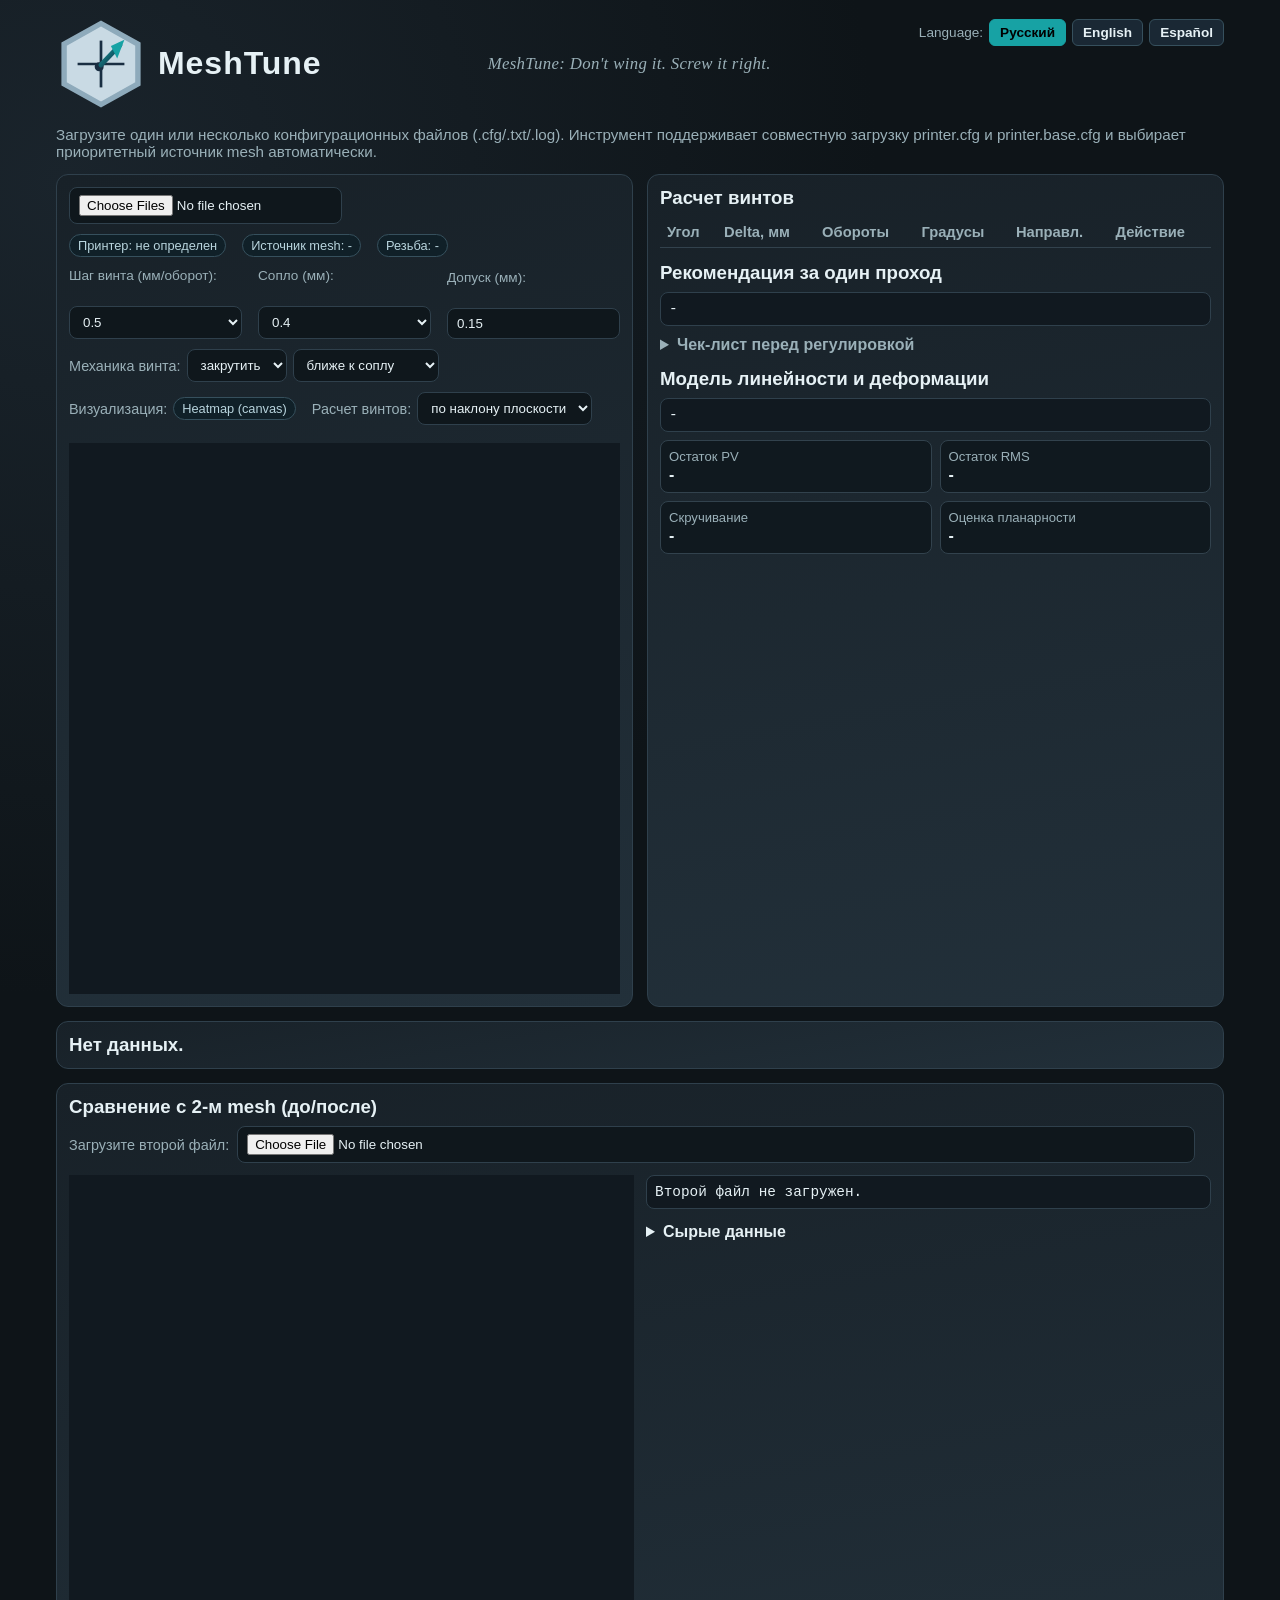
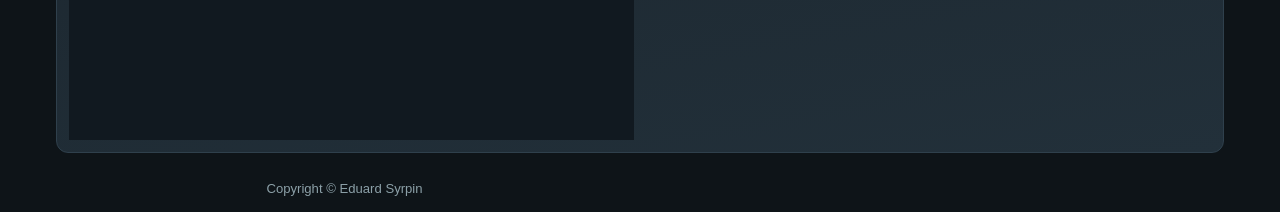
<file: frontend/mesh-tool.html>
<!DOCTYPE html>
<html lang="ru">
<head>
  <meta charset="UTF-8" />
  <meta name="viewport" content="width=device-width, initial-scale=1.0" />
  <title>MeshTune</title>
  <link rel="icon" href="favicon.svg" type="image/svg+xml">
  <style>
    :root {
      --bg: #0e1418;
      --panel: #182128;
      --panel-2: #22303a;
      --text: #e6f1f5;
      --muted: #9ab0b8;
      --accent: #17a2a4;
      --warn: #ef9f52;
      --ok: #49b56f;
      --bad: #d35a5a;
      --line: #2f404c;
    }
    * { box-sizing: border-box; }
    body {
      margin: 0;
      color: var(--text);
      background: radial-gradient(circle at 5% 10%, #1a242c 0%, var(--bg) 40%), linear-gradient(150deg, #0e1418, #101c23 45%, #0f1b22);
      font-family: "Segoe UI", Tahoma, sans-serif;
    }
    .wrap {
      max-width: 1200px;
      margin: 0 auto;
      padding: 16px;
    }
    .header-row {
      display: grid;
      grid-template-columns: auto 1fr auto;
      grid-template-rows: repeat(3, 1fr);
      min-height: 96px;
      margin-bottom: 14px;
    }
    .logo-col {
      grid-column: 1;
      grid-row: 1 / 4;
      display: flex;
      align-items: center;
      gap: 12px;
      padding-right: 18px;
    }
    h1 {
      margin: 0;
      font-size: 2rem;
      letter-spacing: 0.03em;
      line-height: 1.1;
      white-space: nowrap;
    }
    .logo-svg {
      width: 90px;
      height: 90px;
      flex-shrink: 0;
    }
    .tagline {
      grid-column: 2;
      grid-row: 2;
      align-self: center;
      text-align: center;
      font-style: italic;
      font-size: 1.05rem;
      color: var(--muted);
      letter-spacing: 0.02em;
      margin: 0;
      font-family: Georgia, 'Times New Roman', serif;
    }
    .hint {
      color: var(--muted);
      margin-bottom: 14px;
      font-size: 0.95rem;
    }
    .badge {
      display: inline-block;
      padding: 3px 8px;
      border: 1px solid #36505d;
      border-radius: 999px;
      background: #102028;
      color: #b8d4dd;
      font-size: 0.8rem;
      margin-right: 6px;
    }
    .grid {
      display: grid;
      grid-template-columns: 1fr 1fr;
      gap: 14px;
      align-items: stretch;
    }
    .card {
      background: linear-gradient(170deg, var(--panel), var(--panel-2));
      border: 1px solid var(--line);
      border-radius: 12px;
      padding: 12px;
    }
    .row {
      display: flex;
      gap: 10px;
      align-items: center;
      flex-wrap: wrap;
      margin-bottom: 10px;
    }
    .row label {
      color: var(--muted);
      font-size: 0.9rem;
    }
    .file-row {
      display: grid;
      grid-template-columns: auto minmax(0, 1fr) auto auto;
      align-items: center;
      column-gap: 8px;
      row-gap: 0;
    }
    .file-row label {
      white-space: nowrap;
    }
    .file-row #cfgFile {
      width: 100%;
      min-width: 0;
    }
    .file-row #cfgFile2 {
      width: 100%;
      min-width: 0;
    }
    .file-row #copyBtn,
    .file-row #csvBtn {
      white-space: nowrap;
      padding: 7px 10px;
      font-size: 0.86rem;
    }
    .control {
      display: inline-flex;
      align-items: center;
      gap: 6px;
      white-space: nowrap;
    }
    .metrics-row {
      display: grid;
      grid-template-columns: repeat(3, 1fr);
      gap: 10px 16px;
      align-items: end;
      margin-bottom: 10px;
    }
    .metrics-row .control {
      display: flex;
      flex-direction: column;
      align-items: flex-start;
      gap: 4px;
      min-width: 0;
    }
    .metrics-row .control > span {
      display: block;
      color: var(--muted);
      font-size: 0.85rem;
      white-space: normal;
      word-break: break-word;
      line-height: 1.3;
      min-height: 2.6em;
    }
    .metrics-row .control select,
    .metrics-row .control input[type="number"] {
      width: 100%;
      min-width: 0;
    }
    input[type="file"], select, input[type="number"] {
      background: #0f171c;
      color: var(--text);
      border: 1px solid var(--line);
      border-radius: 8px;
      padding: 7px 9px;
    }
    button {
      background: linear-gradient(120deg, #0f7f8d, var(--accent));
      color: white;
      border: none;
      border-radius: 8px;
      padding: 8px 12px;
      cursor: pointer;
      font-weight: 600;
    }
    button:hover { filter: brightness(1.07); }
    button.secondary {
      background: #2a3944;
    }
    canvas {
      width: 100%;
      height: auto;
      aspect-ratio: 1;
      max-width: 100%;
      background: #111920;
      border: none;
      border-radius: 0;
      display: block;
      flex: 0 0 auto;
    }
    .viz-card {
      display: flex;
      flex-direction: column;
      min-height: 0;
      overflow: hidden;
    }
    .viz-block {
      width: 100%;
      margin-top: 8px;
      min-height: 0;
    }
    table {
      width: 100%;
      border-collapse: collapse;
      font-size: 0.92rem;
    }
    th, td {
      border-bottom: 1px solid #32424d;
      text-align: left;
      padding: 7px;
    }
    th { color: var(--muted); font-weight: 600; }
    .ok { color: var(--ok); }
    .warn { color: var(--warn); }
    .bad { color: var(--bad); }
    .mono {
      font-family: Consolas, Monaco, monospace;
      font-size: 0.9rem;
      background: #111920;
      border: 1px solid #2f404c;
      border-radius: 8px;
      padding: 8px;
      white-space: pre-wrap;
      overflow-wrap: anywhere;
    }
    .split {
      display: grid;
      grid-template-columns: 1fr 1fr;
      gap: 10px;
    }
    .compare-grid {
      display: grid;
      grid-template-columns: 1fr 1fr;
      gap: 12px;
      align-items: start;
    }
    .kpi-grid {
      display: grid;
      grid-template-columns: repeat(2, minmax(0, 1fr));
      gap: 8px;
      margin-top: 8px;
    }
    .kpi {
      border: 1px solid #32424d;
      border-radius: 8px;
      background: #10191f;
      padding: 8px;
    }
    .kpi .name {
      color: var(--muted);
      font-size: 0.82rem;
    }
    .kpi .val {
      font-size: 1rem;
      margin-top: 2px;
      font-weight: 600;
    }
    .canvas-title {
      color: var(--muted);
      margin: 8px 0 6px;
      font-size: 0.88rem;
    }
    .hidden { display: none !important; }
    .copyright {
      margin-top: 14px;
      text-align: center;
      color: var(--muted);
      font-size: 0.82rem;
      opacity: 0.9;
    }
    .lang-switcher {
      grid-column: 3;
      grid-row: 1;
      align-self: center;
      display: flex;
      gap: 6px;
      align-items: center;
      white-space: nowrap;
    }
    .lang-btn {
      padding: 5px 10px;
      font-size: 0.85rem;
      background: #1a2834;
      border: 1px solid #36505d;
      border-radius: 6px;
      color: var(--text);
      cursor: pointer;
      transition: all 0.2s;
    }
    .lang-btn:hover {
      background: #22303a;
    }
    .lang-btn.active {
      background: var(--accent);
      border-color: var(--accent);
      color: #000;
    }
    @media (max-width: 900px) {
      .grid { grid-template-columns: 1fr; }
      .split { grid-template-columns: 1fr; }
      .compare-grid { grid-template-columns: 1fr; }
      .kpi-grid { grid-template-columns: 1fr; }
      .metrics-row { flex-wrap: wrap; }
      .metrics-row .control { flex: 1 1 100%; }
    }
  </style>
</head>
<body>
  <div class="wrap">
    <div class="header-row">
      <div class="logo-col">
      <svg xmlns="http://www.w3.org/2000/svg" viewBox="0 0 100 100" class="logo-svg" aria-hidden="true">
        <defs>
          <linearGradient id="lg" x1="100%" y1="100%" x2="0%" y2="0%">
            <stop offset="0%" stop-color="#0d2137"/>
            <stop offset="100%" stop-color="#17a2a4"/>
          </linearGradient>
        </defs>
        <polygon points="50,5 91,28 91,72 50,95 9,72 9,28" fill="#c9dae4" stroke="#8eaabb" stroke-width="6"/>
        <g stroke="#192e42" stroke-width="3" fill="none">
          <line x1="24" y1="50" x2="76" y2="50"/>
          <line x1="50" y1="24" x2="50" y2="76"/>
        </g>
        <circle cx="48" cy="53" r="5" fill="#192e42"/>
        <line x1="50" y1="51" x2="71" y2="29" stroke="url(#lg)" stroke-width="5.5" stroke-linecap="round"/>
        <polygon points="76,23 61,30 68,44" fill="#17a2a4"/>
      </svg>
      <h1>MeshTune</h1>
      </div>
      <p class="tagline">MeshTune: Don't wing it. Screw it right.</p>
      <div class="lang-switcher">
        <span style="color: var(--muted); font-size: 0.85rem;">Language:</span>
        <button class="lang-btn active" data-lang="ru">Русский</button>
        <button class="lang-btn" data-lang="en">English</button>
        <button class="lang-btn" data-lang="es">Español</button>
      </div>
    </div>
    <div class="hint"><span data-i18n="hint_text">Загрузите один или несколько конфигурационных файлов (.cfg/.txt/.log). Инструмент поддерживает совместную загрузку printer.cfg и printer.base.cfg и выбирает приоритетный источник mesh автоматически.</span></div>

    <div class="grid">
      <section class="card viz-card">
        <div class="row file-row">
          <input id="cfgFile" type="file" accept=".cfg,.txt,.log" multiple />
        </div>

        <div class="row">
          <span id="printerNameBadge" class="badge"><span data-i18n="printer_badge">Принтер:</span> <span data-i18n="undefined_printer">не определен</span></span>
          <span id="sourceBadge" class="badge"><span data-i18n="source_badge">Источник mesh:</span> -</span>
          <span id="threadBadge" class="badge"><span data-i18n="thread_badge">Резьба:</span> -</span>
        </div>

        <div class="row" id="meshSelectRow" style="display:none;">
          <label data-i18n="mesh_select_label">Выберите mesh:</label>
          <select id="meshSelect"></select>
        </div>

        <div class="metrics-row">
          <label class="control">
            <span data-i18n="pitch_label">Шаг винта (мм/оборот):</span>
            <select id="pitch">
              <option value="0.5" selected>0.5</option>
              <option value="0.7">0.7</option>
              <option value="0.8">0.8</option>
              <option value="1.0">1.0</option>
            </select>
          </label>
          <label class="control">
            <span data-i18n="nozzle_label">Сопло (мм):</span>
            <select id="nozzleDia">
              <option value="">—</option>
              <option value="0.2">0.2</option>
              <option value="0.4" selected>0.4</option>
              <option value="0.6">0.6</option>
              <option value="0.8">0.8</option>
            </select>
          </label>
          <label class="control">
            <span data-i18n="tolerance_label">Допуск (мм):</span>
            <input id="tolerance" type="number" value="0.15" min="0" step="0.01" />
          </label>
        </div>

        <div class="row">
          <span class="control">
            <label data-i18n="mechanics_label">Механика винта:</label>
            <select id="mechDirectionPrimary">
              <option value="right" selected data-i18n="direction_cw">закрутить</option>
              <option value="left" data-i18n="direction_ccw">открутить</option>
            </select>
            <select id="mechTargetRight">
              <option value="closer" selected data-i18n="target_closer">ближе к соплу</option>
              <option value="farther" data-i18n="target_farther">дальше от сопла</option>
            </select>
          </span>
        </div>

        <div class="row">
          <span class="control">
            <label data-i18n="viz_label">Визуализация:</label>
            <span class="badge" data-i18n="viz_heatmap">Heatmap (canvas)</span>
          </span>
          <span class="control">
            <label data-i18n="calc_label">Расчет винтов:</label>
            <select id="screwMode">
              <option value="plane" selected data-i18n="calc_plane">по наклону плоскости</option>
              <option value="raw" data-i18n="calc_raw">по сырым углам</option>
            </select>
          </span>
        </div>

        <div class="viz-block">
          <canvas id="combinedCanvas" width="560" height="560"></canvas>
        </div>
      </section>

      <section class="card">
        <h3 style="margin:0 0 8px;" data-i18n="screw_calc">Расчет винтов</h3>
        <table id="screwTable">
          <thead>
            <tr>
              <th data-i18n="corner_col">Угол</th>
              <th data-i18n="delta_col">Delta, мм</th>
              <th data-i18n="turns_col">Обороты</th>
              <th data-i18n="degrees_col">Градусы</th>
              <th data-i18n="direction_col">Направл.</th>
              <th data-i18n="action_col">Действие</th>
            </tr>
          </thead>
          <tbody></tbody>
        </table>
        <div id="balanceHint" class="hint" style="margin-top: 8px;"></div>

        <h3 style="margin:14px 0 8px;" data-i18n="one_pass_rec">Рекомендация за один проход</h3>
        <div id="stepProgramOut" class="mono">-</div>
        <div id="screwWarnOut" class="mono" style="margin-top:6px;display:none;border-color:var(--warn);color:var(--warn);"></div>
        <details style="margin-top:10px;">
          <summary style="cursor:pointer;font-weight:600;color:var(--muted);user-select:none;" data-i18n="checklist_title">Чек-лист перед регулировкой</summary>
          <div class="mono" style="margin-top:6px;font-size:0.85rem;" data-i18n="checklist_text">До начала:
□ Прогреть стол 10+ мин до рабочей температуры
□ Проверить чистоту и плоскостность покрытия стола
□ Убедиться в отсутствии люфтов в каретках и винтах
□ Зафиксировать раму в рабочем положении

После регулировки:
□ Не затягивать винты до упора — оставить 10–20% хода
□ Переснять mesh только после стабилизации температуры
□ Сравнить с предыдущим mesh в 2-pass режиме

Когда остановиться:
→ Residual RMS &lt; 0.08 мм и все |residual| &lt; tolerance
→ Включить программную mesh-компенсацию (BED_MESH_CALIBRATE)</div>
        </details>

        <h3 style="margin:14px 0 8px;" data-i18n="linearity_model">Модель линейности и деформации</h3>
        <div id="modelOut" class="mono">-</div>
        <div class="kpi-grid">
          <div class="kpi"><div class="name" data-i18n="pv_residual">Остаток PV</div><div id="kpiPv" class="val">-</div></div>
          <div class="kpi"><div class="name" data-i18n="rms_residual">Остаток RMS</div><div id="kpiRms" class="val">-</div></div>
          <div class="kpi"><div class="name" data-i18n="twist_label">Скручивание</div><div id="kpiTwist" class="val">-</div></div>
          <div class="kpi"><div class="name" data-i18n="planarity_score">Оценка планарности</div><div id="kpiPlanarity" class="val">-</div></div>
        </div>
      </section>

      <section class="card" style="grid-column: 1 / -1;">
        <h3 id="meshStats" style="margin:0;" data-i18n="no_data">Нет данных.</h3>
      </section>

      <section class="card" style="grid-column: 1 / -1;">
        <h3 style="margin:0 0 8px;" data-i18n="compare_title">Сравнение с 2-м mesh (до/после)</h3>
        <div class="row file-row" style="margin-bottom: 12px;">
          <label data-i18n="compare_file">Загрузите второй файл:</label>
          <input id="cfgFile2" type="file" accept=".cfg,.txt,.log" />
        </div>
        <div class="compare-grid">
          <div>
            <canvas id="compareCanvas" width="560" height="560"></canvas>
          </div>
          <div>
            <div id="compareOut" class="mono" data-i18n="compare_no_file">Второй файл не загружен.</div>
            <details style="margin-top:14px;">
              <summary style="cursor:pointer;font-weight:600;font-size:1rem;color:var(--text);user-select:none;" data-i18n="raw_data">Сырые данные</summary>
              <div id="rawOut" class="mono" style="margin-top:8px;">-</div>
            </details>
          </div>
        </div>
      </section>

      <div class="copyright">Copyright © Eduard Syrpin</div>
    </div>
  </div>

  <script>
    // ========== TRANSLATION SYSTEM ==========
    const translations = {
      ru: {
        hint_text: "Загрузите один или несколько конфигурационных файлов (.cfg/.txt/.log). Инструмент поддерживает совместную загрузку printer.cfg и printer.base.cfg и выбирает приоритетный источник mesh автоматически.",
        file_config: "Файлы конфигурации:",
        copy_report: "Копировать отчет",
        csv_btn: "CSV",
        printer_badge: "Принтер:",
        undefined_printer: "не определен",
        source_badge: "Источник mesh:",
        thread_badge: "Резьба:",
        mesh_select_label: "Выберите mesh:",
        pitch_label: "Шаг винта (мм/оборот):",
        nozzle_label: "Сопло (мм):",
        tolerance_label: "Допуск (мм):",
        mechanics_label: "Механика винта:",
        direction_cw: "закрутить",
        direction_ccw: "открутить",
        target_closer: "ближе к соплу",
        target_farther: "дальше от сопла",
        viz_label: "Визуализация:",
        viz_heatmap: "Heatmap (canvas)",
        calc_label: "Расчет винтов:",
        calc_plane: "по наклону плоскости",
        calc_raw: "по сырым углам",
        screw_calc: "Расчет винтов",
        corner_col: "Угол",
        delta_col: "Delta, мм",
        turns_col: "Обороты",
        degrees_col: "Градусы",
        direction_col: "Направл.",
        action_col: "Действие",
        one_pass_rec: "Рекомендация за один проход",
        checklist_title: "Чек-лист перед регулировкой",
        checklist_text: `До начала:
□ Прогреть стол 10+ мин до рабочей температуры
□ Проверить чистоту и плоскостность покрытия стола
□ Убедиться в отсутствии люфтов в каретках и винтах
□ Зафиксировать раму в рабочем положении

После регулировки:
□ Не затягивать винты до упора — оставить 10–20% хода
□ Переснять mesh только после стабилизации температуры
□ Сравнить с предыдущим mesh в 2-pass режиме

Когда остановиться:
→ Residual RMS < 0.08 мм и все |residual| < tolerance
→ Включить программную mesh-компенсацию (BED_MESH_CALIBRATE)`,
        linearity_model: "Модель линейности и деформации",
        pv_residual: "Остаток PV",
        rms_residual: "Остаток RMS",
        twist_label: "Скручивание",
        planarity_score: "Оценка планарности",
        no_data: "Нет данных.",
        compare_title: "Сравнение с 2-м mesh (до/после)",
        compare_file: "Загрузите второй файл:",
        compare_no_file: "Второй файл не загружен.",
        raw_data: "Сырые данные",
        alert_no_mesh: "Не найден [bed_mesh ...] ни в одном выбранном файле.",
        alert_copy: "Отчет скопирован.",
        alert_first_load: "Сначала загрузите mesh.",
        alert_compare_size: "Сравнение невозможно: размер сеток отличается.",
        alert_no_mesh_b: "Во втором файле mesh не найден.",
        model_plane: "Best-fit plane: z = a*x + b*y + c",
        model_no_fit: "Не удалось построить модель плоскости.",
        model_slope_x: "Наклон по X на ширину стола:",
        model_slope_y: "Наклон по Y на глубину стола:",
        model_class: "Класс:",
        model_tilt: "tilt",
        reference: "Система отсчета: смотреть сверху на стол со стороны передней панели.",
        balance_hint: "Рекомендуемая последовательность:",
        max_correction: "Максимальная коррекция",
        rule: "Правило: delta>0 => угол выше и его нужно опустить.",
        in_tolerance: "в допуске",
        all_ok: "Все углы в допуске. Итерации не требуются.",
        format_hint: "Формат: угол -> действие, обороты (градусы)",
        one_pass: "Один проход:",
        after_adjust: "После регулировки: прогреть стол/сопло и переснять mesh.",
        big_correction: "⚠ Большая коррекция:",
        check_free: "Проверьте свободный ход винтов перед началом. Рекомендуется делать шаги по 30–60° за раз.",
        corners: "Углы стола:",
        compare_header: "Сравнение",
        raw_mesh: "Сырой Mesh",
        fitted_plane: "Рассчетная плоскость",
        mesh_grid: "Сетка",
        mesh_size: "Сетка",
        mesh_min: "min",
        mesh_max: "max",
        mesh_range: "range",
        mesh_avg: "avg",
        mesh_residual_pv: "residual PV",
        mesh_residual_rms: "residual RMS",
        compare_vs: "vs",
        table_range: "Range:",
        table_average: "Average:",
        table_pv: "Residual PV:",
        table_rms: "Residual RMS:",
        table_twist: "Twist:",
        dir_left: "влево",
        dir_right: "вправо",
        action_tighten: "ЗАКРУТИТЬ",
        action_loosen: "ОТКРУТИТЬ",
        unit_mm: "мм",
        unit_turns: "об",
        turn_cw: "CW",
        turn_ccw: "CCW",
        ref_frame: "Система отсчета: смотреть сверху на стол со стороны передней панели.",
      },
      en: {
        hint_text: "Load one or more configuration files (.cfg/.txt/.log). The tool supports joint loading of printer.cfg and printer.base.cfg and automatically selects the priority mesh source.",
        file_config: "Config Files:",
        copy_report: "Copy Report",
        csv_btn: "CSV",
        printer_badge: "Printer:",
        undefined_printer: "not defined",
        source_badge: "Mesh Source:",
        thread_badge: "Thread:",
        mesh_select_label: "Select mesh:",
        pitch_label: "Screw Pitch (mm/turn):",
        nozzle_label: "Nozzle (mm):",
        tolerance_label: "Tolerance (mm):",
        mechanics_label: "Screw Mechanics:",
        direction_cw: "clockwise",
        direction_ccw: "counter-clockwise",
        target_closer: "closer to nozzle",
        target_farther: "farther from nozzle",
        viz_label: "Visualization:",
        viz_heatmap: "Heatmap (canvas)",
        calc_label: "Screw Calc:",
        calc_plane: "by plane tilt",
        calc_raw: "by raw corners",
        screw_calc: "Screw Calculation",
        corner_col: "Corner",
        delta_col: "Delta, mm",
        turns_col: "Turns",
        degrees_col: "Degrees",
        direction_col: "Direction",
        action_col: "Action",
        one_pass_rec: "One-Pass Recommendation",
        checklist_title: "Pre-Adjustment Checklist",
        checklist_text: `Before Starting:
□ Heat bed for 10+ min to working temperature
□ Check bed surface cleanliness and flatness
□ Ensure no play in carriages or screws
□ Secure frame in working position

After Adjustment:
□ Do not tighten screws to the limit — leave 10–20% travel
□ Re-probe mesh only after temperature stabilizes
□ Compare with previous mesh in 2-pass mode

When to Stop:
→ Residual RMS < 0.08 mm and all |residual| < tolerance
→ Enable software mesh compensation (BED_MESH_CALIBRATE)`,
        linearity_model: "Linearity and Deformation Model",
        pv_residual: "Residual PV",
        rms_residual: "Residual RMS",
        twist_label: "Twist",
        planarity_score: "Planarity Score",
        no_data: "No data.",
        compare_title: "Comparison with 2nd Mesh (Before/After)",
        compare_file: "Load Second File:",
        compare_no_file: "Second file not loaded.",
        raw_data: "Raw Data",
        alert_no_mesh: "[bed_mesh ...] not found in any selected file.",
        alert_copy: "Report copied.",
        alert_first_load: "Load mesh first.",
        alert_compare_size: "Comparison failed: mesh sizes differ.",
        alert_no_mesh_b: "Mesh not found in second file.",
        model_plane: "Best-fit plane: z = a*x + b*y + c",
        model_no_fit: "Could not fit plane model.",
        model_slope_x: "Slope across X (bed width):",
        model_slope_y: "Slope across Y (bed depth):",
        model_class: "Class:",
        model_tilt: "tilt",
        reference: "Reference frame: view bed from above, front panel facing you.",
        balance_hint: "Recommended sequence:",
        max_correction: "Maximum correction",
        rule: "Rule: delta>0 => corner is high, needs lowering.",
        in_tolerance: "in tolerance",
        all_ok: "All corners in tolerance. No iterations needed.",
        format_hint: "Format: corner -> action, turns (degrees)",
        one_pass: "One pass:",
        after_adjust: "After adjustment: heat bed/nozzle and re-probe mesh.",
        big_correction: "⚠ Large correction:",
        check_free: "Check screw free travel before starting. Recommended: steps of 30–60° at a time.",
        corners: "Bed Corners:",
        compare_header: "Comparison",
        raw_mesh: "Raw Mesh",
        fitted_plane: "Fitted Plane",
        mesh_grid: "Grid",
        mesh_size: "Grid",
        mesh_min: "min",
        mesh_max: "max",
        mesh_range: "range",
        mesh_avg: "avg",
        mesh_residual_pv: "residual PV",
        mesh_residual_rms: "residual RMS",
        compare_vs: "vs",
        table_range: "Range:",
        table_average: "Average:",
        table_pv: "Residual PV:",
        table_rms: "Residual RMS:",
        table_twist: "Twist:",
        dir_left: "left",
        dir_right: "right",
        action_tighten: "TIGHTEN",
        action_loosen: "LOOSEN",
        unit_mm: "mm",
        unit_turns: "turns",
        turn_cw: "CW",
        turn_ccw: "CCW",
        ref_frame: "Reference frame: view bed from above, front panel facing you.",
      },
      es: {
        hint_text: "Cargue uno o más archivos de configuración (.cfg/.txt/.log). La herramienta admite la carga conjunta de printer.cfg y printer.base.cfg y selecciona automáticamente la fuente de malla prioritaria.",
        file_config: "Archivos de Configuración:",
        copy_report: "Copiar Informe",
        csv_btn: "CSV",
        printer_badge: "Impresora:",
        undefined_printer: "no definida",
        source_badge: "Fuente de Malla:",
        thread_badge: "Rosca:",
        mesh_select_label: "Selecciona malla:",
        pitch_label: "Paso del Tornillo (mm/vuelta):",
        nozzle_label: "Boquilla (mm):",
        tolerance_label: "Tolerancia (mm):",
        mechanics_label: "Mecánica del Tornillo:",
        direction_cw: "en sentido horario",
        direction_ccw: "en sentido antihorario",
        target_closer: "más cerca de la boquilla",
        target_farther: "más lejos de la boquilla",
        viz_label: "Visualización:",
        viz_heatmap: "Heatmap (canvas)",
        calc_label: "Cálculo de Tornillo:",
        calc_plane: "por inclinación del plano",
        calc_raw: "por esquinas crudas",
        screw_calc: "Cálculo de Tornillo",
        corner_col: "Esquina",
        delta_col: "Delta, mm",
        turns_col: "Vueltas",
        degrees_col: "Grados",
        direction_col: "Dirección",
        action_col: "Acción",
        one_pass_rec: "Recomendación de Una Pasada",
        checklist_title: "Lista de Verificación Previa al Ajuste",
        checklist_text: `Antes de Comenzar:
□ Calentar cama 10+ min a temperatura de trabajo
□ Verificar limpieza y planitud de la superficie de la cama
□ Asegurar que no haya holgura en carros o tornillos
□ Fijar marco en posición de trabajo

Después del Ajuste:
□ No apretar tornillos al máximo — dejar 10–20% de recorrido
□ Sondear malla nuevamente solo después de estabilizar temperatura
□ Comparar con malla anterior en modo 2 pasadas

Cuándo Detener:
→ RMS residual < 0.08 mm y todos |residual| < tolerancia
→ Habilitar compensación de malla por software (BED_MESH_CALIBRATE)`,
        linearity_model: "Modelo de Linealidad y Deformación",
        pv_residual: "PV Residual",
        rms_residual: "RMS Residual",
        twist_label: "Torsión",
        planarity_score: "Puntuación de Planaridad",
        no_data: "Sin datos.",
        compare_title: "Comparación con 2ª Malla (Antes/Después)",
        compare_file: "Cargar Segundo Archivo:",
        compare_no_file: "Segundo archivo no cargado.",
        raw_data: "Datos Crudos",
        alert_no_mesh: "[bed_mesh ...] no encontrado en ningún archivo seleccionado.",
        alert_copy: "Informe copiado.",
        alert_first_load: "Cargue malla primero.",
        alert_compare_size: "Comparación fallida: tamaños de malla diferentes.",
        alert_no_mesh_b: "Malla no encontrada en segundo archivo.",
        model_plane: "Plano de mejor ajuste: z = a*x + b*y + c",
        model_no_fit: "No se pudo ajustar el modelo del plano.",
        model_slope_x: "Pendiente en X (ancho de cama):",
        model_slope_y: "Pendiente en Y (profundidad de cama):",
        model_class: "Clase:",
        model_tilt: "inclinación",
        reference: "Marco de referencia: ver cama desde arriba, panel frontal mirando hacia ti.",
        balance_hint: "Secuencia recomendada:",
        max_correction: "Corrección máxima",
        rule: "Regla: delta>0 => esquina está alta, necesita bajarse.",
        in_tolerance: "dentro de tolerancia",
        all_ok: "Todas las esquinas dentro de tolerancia. No se necesitan iteraciones.",
        format_hint: "Formato: esquina -> acción, vueltas (grados)",
        one_pass: "Una pasada:",
        after_adjust: "Después del ajuste: calentar cama/boquilla y sondear malla nuevamente.",
        big_correction: "⚠ Corrección grande:",
        check_free: "Verificar recorrido libre del tornillo antes de comenzar. Recomendado: pasos de 30–60° por vez.",
        corners: "Esquinas de la Cama:",
        compare_header: "Comparación",
        raw_mesh: "Malla Cruda",
        fitted_plane: "Plano Ajustado",
        mesh_grid: "Malla",
        mesh_size: "Malla",
        mesh_min: "mín",
        mesh_max: "máx",
        mesh_range: "rango",
        mesh_avg: "promedio",
        mesh_residual_pv: "PV residual",
        mesh_residual_rms: "RMS residual",
        compare_vs: "vs",
        table_range: "Rango:",
        table_average: "Promedio:",
        table_pv: "PV Residual:",
        table_rms: "RMS Residual:",
        table_twist: "Torsión:",
        dir_left: "izquierda",
        dir_right: "derecha",
        action_tighten: "APRETAR",
        action_loosen: "AFLOJAR",
        unit_mm: "mm",
        unit_turns: "vueltas",
        turn_cw: "CW",
        turn_ccw: "CCW",
        ref_frame: "Marco de referencia: ver cama desde arriba, panel frontal mirando hacia ti.",
      }
    };

    let currentLang = localStorage.getItem('meshTuneLang') || 'ru';

    function t(key) {
      return translations[currentLang][key] || translations['ru'][key] || key;
    }

    function updateLanguage(lang) {
      currentLang = lang;
      localStorage.setItem('meshTuneLang', lang);
      
      // Update all data-i18n elements
      document.querySelectorAll('[data-i18n]').forEach(el => {
        const key = el.getAttribute('data-i18n');
        el.textContent = t(key);
      });
      
      // Update button states
      document.querySelectorAll('.lang-btn').forEach(btn => {
        btn.classList.toggle('active', btn.getAttribute('data-lang') === lang);
      });
      
      // Rebuild UI with new language
      if (state.meshA) {
        renderVisualization(state.meshA, state.modelA);
        renderModel(state.meshA, state.modelA);
        renderStats(state.meshA, state.modelA);
        renderScrewTable(state.meshA, state.modelA);
        updateCompare();
      }
    }

    // Set initial active button
    document.addEventListener('DOMContentLoaded', () => {
      document.querySelector(`[data-lang="${currentLang}"]`)?.classList.add('active');
      
      document.querySelectorAll('.lang-btn').forEach(btn => {
        btn.addEventListener('click', () => {
          updateLanguage(btn.getAttribute('data-lang'));
        });
      });
    });

    // ========== ORIGINAL CODE ==========
    const state = {
      meshA: null,
      meshB: null,
      modelA: null,
      modelB: null,
      reportText: "",
      allMeshes: {},
      meshSource: null,
      meshSourceB: null,
      printerName: null,
      screwThread: null,
    };

    const corners = [
      { key: "front_left", label: "FL" },
      { key: "front_right", label: "FR" },
      { key: "rear_left", label: "RL" },
      { key: "rear_right", label: "RR" },
    ];

    function fmt(n, d = 3) {
      return Number.isFinite(n) ? n.toFixed(d) : "-";
    }

    function cleanCfgLine(line) {
      return line.replace(/^#\*#\s*/, "").trim();
    }

    function threadToPitch(thread) {
      if (!thread) return null;
      const m = String(thread).match(/M(\d+)/i);
      if (!m) return null;
      const size = Number(m[1]);
      if (size === 3) return "0.5";
      if (size === 4) return "0.7";
      if (size === 5) return "0.8";
      if (size === 6) return "1.0";
      return null;
    }

    function formatThreadBadge(thread) {
      if (!thread) return "-";
      const t = String(thread).toUpperCase();
      if (/\bM\d+/.test(t)) return `${thread} (metric)`;
      if (/\b(UNC|UNF|BSW|BSP|G\d|NPT|#\d|\d+\/\d+)\b/.test(t)) return `${thread} (imperial)`;
      return thread;
    }

    function parsePrinterMeta(text, fileName) {
      const lines = text.split(/\r?\n/);
      let inPrinter = false;
      let kinematics = null;
      let screwThread = null;
      let commentName = null;

      for (let i = 0; i < lines.length; i++) {
        const raw = lines[i];
        const line = cleanCfgLine(raw);
        if (!line) continue;

        if (!commentName && raw.trim().startsWith("#")) {
          const c = raw.replace(/^\s*#\s?/, "").trim();
          if (/(Creality|Sovol|Artillery|RatRig|Bambu|Prusa|Anycubic|Elegoo|Flashforge|Ender|CR-\d|SV\d|Voron)/i.test(c)) {
            commentName = c.replace(/^This file contains\s+/i, "").replace(/\.$/, "");
          }
        }

        if (/^\[printer\]$/i.test(line)) {
          inPrinter = true;
          continue;
        }
        if (line.startsWith("[")) {
          inPrinter = false;
        }

        if (inPrinter) {
          const km = line.match(/^kinematics\s*[:=]\s*(.+)$/i);
          if (km) kinematics = km[1].trim();
        }

        const sm = line.match(/^screw_thread\s*[:=]\s*([A-Z]+-M\d+)/i);
        if (sm && !screwThread) screwThread = sm[1].toUpperCase();
      }

      const baseName = (fileName || "").replace(/\.[^/.]+$/, "");
      const fallbackName = baseName || "Unknown printer";
      const printerName = commentName || fallbackName;
      return { printerName, kinematics, screwThread };
    }

    function mergeMeshSources(fileEntries) {
      const entries = fileEntries.map((f) => {
        const meshes = findAllMeshes(f.text || "");
        const meta = parsePrinterMeta(f.text || "", f.name || "");
        return {
          ...f,
          meshes,
          meshCount: Object.keys(meshes).length,
          meta,
        };
      });

      let chosen = null;
      const printerCfg = entries.find((e) => (e.name || "").toLowerCase() === "printer.cfg");
      const baseCfg = entries.find((e) => (e.name || "").toLowerCase() === "printer.base.cfg");

      if (printerCfg && printerCfg.meshCount > 0) {
        chosen = printerCfg;
        if (baseCfg && baseCfg.meshCount > 0) {
          chosen = (printerCfg.lastModified || 0) >= (baseCfg.lastModified || 0) ? printerCfg : baseCfg;
        }
      } else if (baseCfg && baseCfg.meshCount > 0) {
        chosen = baseCfg;
      } else {
        chosen = entries.find((e) => e.meshCount > 0) || null;
      }

      return { entries, chosen };
    }

    function updateSourceBadges({ printerName, sourceName, screwThread, kinematics }) {
      const p = document.getElementById("printerNameBadge");
      const s = document.getElementById("sourceBadge");
      const threadEl = document.getElementById("threadBadge");

      const printerLabel = kinematics ? `${printerName} (${kinematics})` : (printerName || t("undefined_printer"));
      p.innerHTML = `<span data-i18n="printer_badge">${t("printer_badge")}</span> ${printerLabel}`;
      s.innerHTML = `<span data-i18n="source_badge">${t("source_badge")}</span> ${sourceName || "-"}`;
      threadEl.innerHTML = `<span data-i18n="thread_badge">${t("thread_badge")}</span> ${formatThreadBadge(screwThread)}`;
    }

    function findAllMeshes(text) {
      const lines = text.split(/\r?\n/).map((ln) => ln.trim());
      const meshes = {};

      for (let i = 0; i < lines.length; i++) {
        let line = lines[i];
        line = cleanCfgLine(line);

        // Match [bed_mesh NAME] or [bed_mesh]
        const match = line.match(/^\[bed_mesh\s*([^\]]*)\]$/);
        if (!match) continue;

        const meshName = match[1].trim() || "default";
        const mesh = parseMeshBlock(lines, i, meshName);
        if (mesh) {
          meshes[meshName] = mesh;
        }
      }

      return meshes;
    }

    function parseMeshBlock(lines, startIdx, meshName) {
      const points = [];
      let xCount = null;
      let yCount = null;
      let minX = null;
      let maxX = null;
      let minY = null;
      let maxY = null;
      let inPoints = false;

      for (let i = startIdx + 1; i < lines.length; i++) {
        let line = lines[i];
        line = cleanCfgLine(line);
        if (!line) continue;

        if (line.startsWith("[") && i > startIdx + 1) {
          break;
        }

        if (line.startsWith("points")) {
          inPoints = true;
          continue;
        }

        if (line.startsWith("x_count")) { xCount = parseInt(line.split("=")[1], 10); inPoints = false; continue; }
        if (line.startsWith("y_count")) { yCount = parseInt(line.split("=")[1], 10); continue; }
        if (line.startsWith("min_x")) { minX = parseFloat(line.split("=")[1]); continue; }
        if (line.startsWith("max_x")) { maxX = parseFloat(line.split("=")[1]); continue; }
        if (line.startsWith("min_y")) { minY = parseFloat(line.split("=")[1]); continue; }
        if (line.startsWith("max_y")) { maxY = parseFloat(line.split("=")[1]); continue; }

        if (inPoints) {
          const row = (line.match(/-?\d+(?:\.\d+)?/g) || [])
            .map((x) => parseFloat(x))
            .filter((v) => Number.isFinite(v));
          if (row.length) points.push(row);
        }
      }

      if (!points.length) return null;

      const flat = points.flat();
      const avg = flat.reduce((a, b) => a + b, 0) / flat.length;
      const mesh = {
        name: meshName,
        points,
        x_count: xCount || points[0].length,
        y_count: yCount || points.length,
        z_min: Math.min(...flat),
        z_max: Math.max(...flat),
        z_avg: avg,
        min_x: Number.isFinite(minX) ? minX : 0,
        max_x: Number.isFinite(maxX) ? maxX : (points[0].length - 1),
        min_y: Number.isFinite(minY) ? minY : 0,
        max_y: Number.isFinite(maxY) ? maxY : (points.length - 1),
      };
      mesh.z_range = mesh.z_max - mesh.z_min;
      mesh.corners = {
        front_left: points[0][0],
        front_right: points[0][points[0].length - 1],
        rear_left: points[points.length - 1][0],
        rear_right: points[points.length - 1][points[0].length - 1],
      };
      return mesh;
    }

    function parseMesh(text) {
      const meshes = findAllMeshes(text);
      if (!Object.keys(meshes).length) return null;
      return meshes;
    }

    function solve3x3(A, b) {
      const m = [
        [A[0][0], A[0][1], A[0][2], b[0]],
        [A[1][0], A[1][1], A[1][2], b[1]],
        [A[2][0], A[2][1], A[2][2], b[2]],
      ];

      for (let i = 0; i < 3; i++) {
        let pivot = i;
        for (let r = i + 1; r < 3; r++) {
          if (Math.abs(m[r][i]) > Math.abs(m[pivot][i])) pivot = r;
        }
        if (Math.abs(m[pivot][i]) < 1e-12) return null;
        if (pivot !== i) {
          const t = m[i];
          m[i] = m[pivot];
          m[pivot] = t;
        }

        const div = m[i][i];
        for (let c = i; c < 4; c++) m[i][c] /= div;

        for (let r = 0; r < 3; r++) {
          if (r === i) continue;
          const factor = m[r][i];
          for (let c = i; c < 4; c++) {
            m[r][c] -= factor * m[i][c];
          }
        }
      }

      return [m[0][3], m[1][3], m[2][3]];
    }

    function fitPlaneModel(mesh) {
      const rows = mesh.points.length;
      const cols = mesh.points[0].length;
      const xStep = cols > 1 ? (mesh.max_x - mesh.min_x) / (cols - 1) : 1;
      const yStep = rows > 1 ? (mesh.max_y - mesh.min_y) / (rows - 1) : 1;

      let sxx = 0, syy = 0, sxy = 0, sx = 0, sy = 0;
      let sxz = 0, syz = 0, sz = 0;
      const n = rows * cols;

      for (let y = 0; y < rows; y++) {
        for (let x = 0; x < cols; x++) {
          const xx = mesh.min_x + x * xStep;
          const yy = mesh.min_y + y * yStep;
          const zz = mesh.points[y][x];
          sx += xx;
          sy += yy;
          sz += zz;
          sxx += xx * xx;
          syy += yy * yy;
          sxy += xx * yy;
          sxz += xx * zz;
          syz += yy * zz;
        }
      }

      const A = [
        [sxx, sxy, sx],
        [sxy, syy, sy],
        [sx, sy, n],
      ];
      const B = [sxz, syz, sz];
      const solved = solve3x3(A, B);
      if (!solved) return null;
      const [a, b, c] = solved;

      const plane = [];
      const residuals = [];
      const residualFlat = [];
      for (let y = 0; y < rows; y++) {
        const prow = [];
        const rrow = [];
        for (let x = 0; x < cols; x++) {
          const xx = mesh.min_x + x * xStep;
          const yy = mesh.min_y + y * yStep;
          const zzFit = a * xx + b * yy + c;
          const rr = mesh.points[y][x] - zzFit;
          prow.push(zzFit);
          rrow.push(rr);
          residualFlat.push(rr);
        }
        plane.push(prow);
        residuals.push(rrow);
      }

      const rMin = Math.min(...residualFlat);
      const rMax = Math.max(...residualFlat);
      const rPv = rMax - rMin;
      const rRms = Math.sqrt(residualFlat.reduce((s, v) => s + v * v, 0) / residualFlat.length);
      const rMad = residualFlat.reduce((s, v) => s + Math.abs(v), 0) / residualFlat.length;

      const fl = residuals[0][0];
      const fr = residuals[0][cols - 1];
      const rl = residuals[rows - 1][0];
      const rr = residuals[rows - 1][cols - 1];
      const twist = ((fl + rr) - (fr + rl)) / 2;

      const xSpan = Math.max(1e-9, mesh.max_x - mesh.min_x);
      const ySpan = Math.max(1e-9, mesh.max_y - mesh.min_y);
      const slopeAcrossX = a * xSpan;
      const slopeAcrossY = b * ySpan;

      let classLabel = "excellent";
      if (rPv > 0.20) classLabel = "severe_warp";
      else if (rPv > 0.12) classLabel = "noticeable_warp";
      else if (rPv > 0.05) classLabel = "moderate_warp";

      const planarityScore = Math.max(0, Math.min(100, Math.round(100 - rPv * 350)));

      const centerX = (mesh.min_x + mesh.max_x) / 2;
      const centerY = (mesh.min_y + mesh.max_y) / 2;
      const centerPlane = a * centerX + b * centerY + c;

      const planeCorners = {
        front_left: a * mesh.min_x + b * mesh.min_y + c,
        front_right: a * mesh.max_x + b * mesh.min_y + c,
        rear_left: a * mesh.min_x + b * mesh.max_y + c,
        rear_right: a * mesh.max_x + b * mesh.max_y + c,
      };

      return {
        a, b, c,
        plane,
        residuals,
        residual_min: rMin,
        residual_max: rMax,
        residual_pv: rPv,
        residual_rms: rRms,
        residual_mad: rMad,
        twist,
        slope_across_x: slopeAcrossX,
        slope_across_y: slopeAcrossY,
        tilt_x_deg: Math.atan(a) * 180 / Math.PI,
        tilt_y_deg: Math.atan(b) * 180 / Math.PI,
        class_label: classLabel,
        planarity_score: planarityScore,
        center_plane: centerPlane,
        plane_corners: planeCorners,
      };
    }

    function colorFor(v, vmin, vmax) {
      if (!Number.isFinite(v)) return "rgb(80,80,80)";
      const t = (v - vmin) / Math.max(1e-9, (vmax - vmin));
      const r = Math.round(40 + 205 * t);
      const g = Math.round(170 - 90 * t);
      const b = Math.round(220 - 200 * t);
      return `rgb(${r},${g},${b})`;
    }

    function colorForRaw(v, vmin, vmax) {
      if (!Number.isFinite(v)) return "rgb(80,80,80)";
      const t = (v - vmin) / Math.max(1e-9, (vmax - vmin));
      const r = Math.round(170 + 85 * t);
      const g = Math.round(30 + 120 * t);
      const b = Math.round(20 + 10 * t);
      return `rgb(${r},${g},${b})`;
    }

    function colorForResidual(v, vmin, vmax) {
      if (!Number.isFinite(v)) return "rgb(80,80,80)";
      const t = (v - vmin) / Math.max(1e-9, (vmax - vmin));
      const r = Math.round(20 + 40 * t);
      const g = Math.round(95 + 125 * t);
      const b = Math.round(220 - 110 * t);
      return `rgb(${r},${g},${b})`;
    }

    function drawSplitHeatmap(canvasId, topMatrix, bottomMatrix, topMin, topMax, bottomMin, bottomMax, toleranceBand, labels = {}) {
      const canvas = document.getElementById(canvasId);
      const ctx = canvas.getContext("2d");
      ctx.clearRect(0, 0, canvas.width, canvas.height);

      const rows = topMatrix.length;
      const cols = topMatrix[0].length;
      const topLabel = labels.top || "Сырой Mesh";
      const bottomLabel = labels.bottom || "Рассчетная плоскость";
      const pad = 26;
      const w = canvas.width - pad * 2;
      const h = canvas.height - pad * 2;
      const cellPitch = Math.min(w / cols, h / rows);
      const cellGap = 4;
      const cell = cellPitch - cellGap;
      const gridW = cellPitch * cols;
      const gridH = cellPitch * rows;
      const ox = pad + (w - gridW) / 2;
      const oy = pad + (h - gridH) / 2;
      ctx.font = "600 12px Consolas, 'Courier New', monospace";
      ctx.textAlign = "center";
      ctx.textBaseline = "middle";

      for (let y = 0; y < rows; y++) {
        for (let x = 0; x < cols; x++) {
          const srcY = rows - 1 - y;
          const vTop = topMatrix[srcY][x];
          const vBottom = bottomMatrix[srcY][x];
          const x0 = ox + x * cellPitch + cellGap / 2;
          const y0 = oy + y * cellPitch + cellGap / 2;
          const x1 = x0 + cell;
          const y1 = y0 + cell;

          ctx.save();
          ctx.beginPath();
          ctx.moveTo(x0, y0);
          ctx.lineTo(x1, y0);
          ctx.lineTo(x0, y1);
          ctx.closePath();
          ctx.fillStyle = colorForRaw(vTop, topMin, topMax);
          ctx.fill();
          ctx.restore();

          ctx.save();
          ctx.beginPath();
          ctx.moveTo(x1, y1);
          ctx.lineTo(x1, y0);
          ctx.lineTo(x0, y1);
          ctx.closePath();
          ctx.fillStyle = colorForResidual(vBottom, bottomMin, bottomMax);
          ctx.fill();
          ctx.restore();

          ctx.strokeStyle = "rgba(255,255,255,0.25)";
          ctx.lineWidth = 1;
          ctx.strokeRect(x0, y0, cell, cell);

          // Visual split between raw/residual halves: dark base + light highlight.
          ctx.strokeStyle = "rgba(0,0,0,0.42)";
          ctx.lineWidth = 2;
          ctx.beginPath();
          ctx.moveTo(x0, y1);
          ctx.lineTo(x1, y0);
          ctx.stroke();
          ctx.strokeStyle = "rgba(255,255,255,0.45)";
          ctx.lineWidth = 1;
          ctx.beginPath();
          ctx.moveTo(x0 + 1, y1 - 1);
          ctx.lineTo(x1 - 1, y0 + 1);
          ctx.stroke();

          if (Number.isFinite(toleranceBand) && Math.abs(vBottom) > toleranceBand) {
            ctx.strokeStyle = "rgba(239,159,82,0.95)";
            ctx.lineWidth = 2;
            ctx.strokeRect(x0 + 1.5, y0 + 1.5, cell - 3, cell - 3);
          }

          ctx.fillStyle = "#000000";
          ctx.fillText(vTop.toFixed(2), x0 + cell * 0.34, y0 + cell * 0.30);
          ctx.fillText(vBottom.toFixed(2), x0 + cell * 0.68, y0 + cell * 0.72);
        }
      }

      // Framing: warm border for raw area (top+left), cool border for residual area (right+bottom).
      const x0 = ox;
      const y0 = oy;
      const x1 = ox + gridW;
      const y1 = oy + gridH;
      const borderW = 14;

      const warmH = ctx.createLinearGradient(x0, y0, x1, y0);
      warmH.addColorStop(0, "#c6221a");
      warmH.addColorStop(1, "#ff8f1f");
      ctx.fillStyle = warmH;
      ctx.fillRect(x0 - borderW, y0 - borderW, gridW + borderW, borderW);

      const warmV = ctx.createLinearGradient(x0, y0, x0, y1);
      warmV.addColorStop(0, "#c6221a");
      warmV.addColorStop(1, "#ff8f1f");
      ctx.fillStyle = warmV;
      ctx.fillRect(x0 - borderW, y0, borderW, gridH + borderW);

      const coolV = ctx.createLinearGradient(x1, y0, x1, y1);
      coolV.addColorStop(0, "#2288d8");
      coolV.addColorStop(1, "#28bf68");
      ctx.fillStyle = coolV;
      ctx.fillRect(x1, y0 - borderW, borderW, gridH + borderW);

      const coolH = ctx.createLinearGradient(x0, y1, x1, y1);
      coolH.addColorStop(0, "#2288d8");
      coolH.addColorStop(1, "#28bf68");
      ctx.fillStyle = coolH;
      ctx.fillRect(x0, y1, gridW + borderW, borderW);

      ctx.font = "600 13px Segoe UI";
      ctx.textAlign = "left";
      ctx.textBaseline = "middle";
      ctx.fillStyle = "#000000";
      ctx.fillText(topLabel, x0 - borderW + 6, y0 - borderW / 2);

      ctx.textAlign = "right";
      ctx.textBaseline = "middle";
      ctx.fillStyle = "#000000";
      ctx.fillText(bottomLabel, x1 + borderW - 6, y1 + borderW / 2);

    }

    function drawCombinedMesh(mesh, model) {
      if (!model) return;
      const maxAbs = Math.max(Math.abs(model.residual_min), Math.abs(model.residual_max));
      const tol = parseFloat(document.getElementById("tolerance").value) || 0;
      drawSplitHeatmap(
        "combinedCanvas",
        mesh.points,
        model.residuals,
        mesh.z_min,
        mesh.z_max,
        -maxAbs,
        maxAbs,
        tol,
        { top: t("raw_mesh"), bottom: t("fitted_plane") }
      );
    }

    function renderVisualization(mesh, model) {
      if (!model) return;
      drawCombinedMesh(mesh, model);
    }

    function getRotationProfile() {
      const primaryDirectionMode = document.getElementById("mechDirectionPrimary").value;
      const rightTargetMode = document.getElementById("mechTargetRight").value;

      const primaryDirection = primaryDirectionMode === "left" ? t("dir_left") : t("dir_right");
      const oppositeDirection = primaryDirectionMode === "left" ? t("dir_right") : t("dir_left");
      const primaryVerb = primaryDirectionMode === "left" ? t("action_loosen") : t("action_tighten");
      const oppositeVerb = primaryDirectionMode === "left" ? t("action_tighten") : t("action_loosen");
      const primaryTurn = primaryDirectionMode === "left" ? t("turn_ccw") : t("turn_cw");
      const oppositeTurn = primaryDirectionMode === "left" ? t("turn_cw") : t("turn_ccw");
      const rightTarget = rightTargetMode === "closer" ? t("target_closer") : t("target_farther");
      const leftTarget = rightTargetMode === "closer" ? t("target_farther") : t("target_closer");

      return {
        mode: `${primaryDirectionMode}_${rightTargetMode}`,
        primaryDirection,
        oppositeDirection,
        primaryMovesCloser: rightTargetMode === "closer",
        byDirection: {
          [primaryDirection]: { verb: primaryVerb, turn: primaryTurn, target: rightTarget },
          [oppositeDirection]: { verb: oppositeVerb, turn: oppositeTurn, target: leftTarget },
        },
        reference: t("ref_frame"),
        mapping: `${primaryDirection} = ${primaryVerb} = ${primaryTurn} = ${rightTarget}, ${oppositeDirection} = ${oppositeVerb} = ${oppositeTurn} = ${leftTarget}.`,
      };
    }

    function computeScrewAdjustments(mesh, model) {
      const pitch = parseFloat(document.getElementById("pitch").value);
      const tol = parseFloat(document.getElementById("tolerance").value) || 0;
      const mode = document.getElementById("screwMode").value;
      const rotation = getRotationProfile();

      let sourceCorners = mesh.corners;
      let baseline = mesh.z_avg;
      if (mode === "plane" && model) {
        sourceCorners = model.plane_corners;
        baseline = model.center_plane;
      }

      const rows = corners.map((c) => {
        const value = sourceCorners[c.key];
        const delta = value - baseline;
        const turns = Math.abs(delta) / pitch;
        const degrees = turns * 360;

        let action = t("in_tolerance");
        let cls = "ok";
        let direction = "-";
        let verb = "-";
        let target = t("in_tolerance");
        if (Math.abs(delta) > tol) {
          const needsCloser = delta < 0;
          const primaryDirectionFits = needsCloser ? rotation.primaryMovesCloser : !rotation.primaryMovesCloser;
          direction = primaryDirectionFits ? rotation.primaryDirection : rotation.oppositeDirection;

          if (delta > 0) {
            target = t("target_farther");
            cls = "ok";
          } else {
            target = t("target_closer");
            cls = "bad";
          }
          verb = rotation.byDirection[direction].verb;
          action = `${verb} (${target})`;
        }

        return {
          label: c.label,
          delta,
          turns,
          degrees,
          direction,
          verb,
          target,
          action,
          cls,
        };
      });

      rows.sort((a, b) => Math.abs(b.delta) - Math.abs(a.delta));
      return rows;
    }

    function renderStepProgram(rows) {
      const lines = [];
      const actionable = rows.filter((r) => r.action !== t("in_tolerance"));
      const rotation = getRotationProfile();
      const warnEl = document.getElementById("screwWarnOut");

      if (!actionable.length) {
        warnEl.style.display = "none";
        warnEl.textContent = "";
        document.getElementById("stepProgramOut").textContent = t("all_ok");
        return;
      }

      lines.push(t("format_hint"));
      lines.push(rotation.reference);
      lines.push(rotation.mapping);
      lines.push(t("one_pass"));
      actionable.forEach((r) => {
        lines.push(`  ${r.label}: ${r.verb} (${r.direction}), ${fmt(r.turns, 2)} ${t("unit_turns")} (${fmt(r.degrees, 0)}°)`);
      });
      lines.push(t("after_adjust"));
      document.getElementById("stepProgramOut").textContent = lines.join("\n");

      const bigCorrections = actionable.filter((r) => r.turns > 1.5);
      if (bigCorrections.length) {
        warnEl.style.display = "";
        warnEl.textContent = t("big_correction") + " " +
          bigCorrections.map((r) => `${r.label} ${fmt(r.turns, 2)} ${t("unit_turns")}`).join(", ") +
          ".\n" + t("check_free");
      } else {
        warnEl.style.display = "none";
        warnEl.textContent = "";
      }
    }

    function renderScrewTable(mesh, model) {
      const tbody = document.querySelector("#screwTable tbody");
      tbody.innerHTML = "";

      const rows = computeScrewAdjustments(mesh, model);
      const rotation = getRotationProfile();
      let maxAbs = 0;
      rows.forEach((r) => {
        maxAbs = Math.max(maxAbs, Math.abs(r.delta));
        const tr = document.createElement("tr");
        tr.innerHTML = `
          <td>${r.label}</td>
          <td>${fmt(r.delta, 3)}</td>
          <td>${fmt(r.turns, 2)}</td>
          <td>${fmt(r.degrees, 0)}°</td>
          <td>${r.direction}</td>
          <td class="${r.cls}">${r.action}</td>
        `;
        tbody.appendChild(tr);
      });

      renderStepProgram(rows);

      document.getElementById("balanceHint").textContent =
        `${t("balance_hint")} ${rows.map((r) => r.label).join(" -> ")}. ${t("max_correction")} ${fmt(maxAbs, 3)} ${t("unit_mm")}.` +
        ` ${t("rule")} ${rotation.reference} ${rotation.mapping}`;

      const mode = document.getElementById("screwMode").value;
      const modeText = mode === "plane" ? "plane tilt" : "raw corners";

      state.reportText = [
        "Bed Mesh Report",
        `printer=${state.printerName || "unknown"}`,
        `source=${state.meshSource || "unknown"}`,
        `screw_thread=${state.screwThread || "unknown"}`,
        `rotation_reference=${rotation.reference}`,
        `rotation_mapping=${rotation.mapping}`,
        `z_min=${fmt(mesh.z_min)} z_max=${fmt(mesh.z_max)} z_range=${fmt(mesh.z_range)} z_avg=${fmt(mesh.z_avg)}`,
        model ? `residual_pv=${fmt(model.residual_pv)} residual_rms=${fmt(model.residual_rms)} twist=${fmt(model.twist)} planarity_score=${model.planarity_score}` : "",
        `screw_mode=${modeText}`,
        `rotation_mode=${rotation.primaryDirection}:${rotation.byDirection[rotation.primaryDirection].verb}/${rotation.byDirection[rotation.primaryDirection].turn}/${rotation.byDirection[rotation.primaryDirection].target}`,
        "",
        ...rows.map((r) => `${r.label}: delta=${fmt(r.delta)} ${t("unit_mm")}, turns=${fmt(r.turns, 2)}, degrees=${fmt(r.degrees, 0)}, action=${r.verb} (${r.direction}), target=${r.target}`),
      ].join("\n");
    }

    function renderModel(mesh, model) {
      if (!model) {
        document.getElementById("modelOut").textContent = t("model_no_fit");
        return;
      }

      document.getElementById("modelOut").textContent = [
        t("model_plane"),
        `a=${fmt(model.a, 7)} b=${fmt(model.b, 7)} c=${fmt(model.c, 4)}`,
        `${t("model_slope_x")} ${fmt(model.slope_across_x, 3)} ${t("unit_mm")} (${t("model_tilt")} ${fmt(model.tilt_x_deg, 3)}°)`,
        `${t("model_slope_y")} ${fmt(model.slope_across_y, 3)} ${t("unit_mm")} (${t("model_tilt")} ${fmt(model.tilt_y_deg, 3)}°)`,
        `${t("model_class")} ${model.class_label}`,
      ].join("\n");

      document.getElementById("kpiPv").textContent = `${fmt(model.residual_pv)} ${t("unit_mm")}`;
      document.getElementById("kpiRms").textContent = `${fmt(model.residual_rms)} ${t("unit_mm")}`;
      document.getElementById("kpiTwist").textContent = `${fmt(model.twist)} ${t("unit_mm")}`;
      document.getElementById("kpiPlanarity").textContent = `${model.planarity_score}/100`;
    }

    function renderStats(mesh, model) {
      document.getElementById("meshStats").textContent =
        `${t("mesh_size")} ${mesh.x_count}x${mesh.y_count} | ${t("mesh_min")} ${fmt(mesh.z_min)} ${t("unit_mm")} | ${t("mesh_max")} ${fmt(mesh.z_max)} ${t("unit_mm")} | ${t("mesh_range")} ${fmt(mesh.z_range)} ${t("unit_mm")} | ${t("mesh_avg")} ${fmt(mesh.z_avg)} ${t("unit_mm")}` +
        (model ? ` | ${t("mesh_residual_pv")} ${fmt(model.residual_pv)} ${t("unit_mm")} | ${t("mesh_residual_rms")} ${fmt(model.residual_rms)} ${t("unit_mm")}` : "");

      document.getElementById("rawOut").textContent = JSON.stringify({ mesh, model }, null, 2);
    }

    function renderAll(mesh) {
      const model = fitPlaneModel(mesh);
      state.meshA = mesh;
      state.modelA = model;
        document.getElementById("screwWarnOut").style.display = "none";
        document.getElementById("screwWarnOut").textContent = "";
      renderVisualization(mesh, model);
      renderModel(mesh, model);
      renderStats(mesh, model);
      renderScrewTable(mesh, model);
      updateCompare();
    }

    function updateCompare() {
      const out = document.getElementById("compareOut");
      const compareCanvas = document.getElementById("compareCanvas");
      const compareCtx = compareCanvas.getContext("2d");

      function clearCompareCanvas(msg) {
        compareCtx.clearRect(0, 0, compareCanvas.width, compareCanvas.height);
        compareCtx.fillStyle = "#7f95a0";
        compareCtx.font = "16px Segoe UI";
        compareCtx.fillText(msg, 16, 28);
      }

      if (!state.meshA || !state.meshB) {
        out.textContent = t("compare_no_file");
        clearCompareCanvas(t("compare_no_file"));
        return;
      }

      if (
        state.meshA.points.length !== state.meshB.points.length ||
        state.meshA.points[0].length !== state.meshB.points[0].length
      ) {
        out.textContent = t("alert_compare_size");
        clearCompareCanvas(t("alert_compare_size"));
        return;
      }

      const flatA = state.meshA.points.flat();
      const flatB = state.meshB.points.flat();
      const minRaw = Math.min(...flatA, ...flatB);
      const maxRaw = Math.max(...flatA, ...flatB);
      const topFile = state.meshSource || "File A";
      const bottomFile = state.meshSourceB || "File B";
      drawSplitHeatmap(
        "compareCanvas",
        state.meshA.points,
        state.meshB.points,
        minRaw,
        maxRaw,
        minRaw,
        maxRaw,
        undefined,
        { top: topFile, bottom: bottomFile }
      );

      const modelA = state.modelA || fitPlaneModel(state.meshA);
      const modelB = state.modelB || fitPlaneModel(state.meshB);

      const COLORS = {
        text: "#e6f1f5",
        muted: "#9ab0b8",
        good: "#49b56f",
        bad: "#d35a5a",
        same: "#4aa3ff",
        corner: "#ef9f52",
      };

      const pad = (s, n) => String(s).padEnd(n);
      const padRight = (s, n) => String(s).padStart(n);
      const span = (text, color) => `<span style="color:${color}">${text}</span>`;

      function assessMetric(delta, lowerIsBetter = true, tol = 0.001) {
        if (Math.abs(delta) < tol) {
          return { aColor: COLORS.same, bColor: COLORS.same, aSymbol: "~", bSymbol: "~" };
        }
        const bBetter = lowerIsBetter ? delta < 0 : delta > 0;
        if (bBetter) {
          return { aColor: COLORS.bad, bColor: COLORS.good, aSymbol: "✗", bSymbol: "✓" };
        }
        return { aColor: COLORS.good, bColor: COLORS.bad, aSymbol: "✓", bSymbol: "✗" };
      }

      function metricLine(label, valA, valB, delta, lowerIsBetter = true, tol = 0.001) {
        const result = assessMetric(delta, lowerIsBetter, tol);
        const strA = padRight(fmt(valA, 3), 8);
        const strB = padRight(fmt(valB, 3), 8);
        const deltaStr = padRight(delta >= 0 ? `+${fmt(delta, 3)}` : fmt(delta, 3), 8);
        return (
          `${span(pad(label, 20), COLORS.text)} ` +
          `A: ${span(strA, result.aColor)} ${span(result.aSymbol, result.aColor)}   ` +
          `B: ${span(strB, result.bColor)} ${span(result.bSymbol, result.bColor)}    ` +
          `Δ: ${span(deltaStr, COLORS.muted)}`
        );
      }

      function cornerLine(label, valA, valB, delta, tol = 0.005) {
        const strA = padRight(fmt(valA, 3), 8);
        const strB = padRight(fmt(valB, 3), 8);
        const deltaStr = padRight(delta >= 0 ? `+${fmt(delta, 3)}` : fmt(delta, 3), 8);
        const symbol = Math.abs(delta) < tol ? "~" : (delta > 0 ? "↑" : "↓");
        const symbolColor = Math.abs(delta) < tol ? COLORS.same : COLORS.corner;
        return (
          `${span(pad(label, 20), COLORS.text)} ` +
          `A: ${span(strA, COLORS.text)}     ` +
          `B: ${span(strB, COLORS.text)} ${span(symbol, symbolColor)}    ` +
          `Δ: ${span(deltaStr, COLORS.muted)}`
        );
      }

      const dRange = state.meshB.z_range - state.meshA.z_range;
      const dAvg   = state.meshB.z_avg   - state.meshA.z_avg;

      const lines = [];
      lines.push(span(`${t("compare_header")} ${topFile} (A) ${t("compare_vs")} ${bottomFile} (B)`, COLORS.text));
      lines.push(span("─".repeat(90), COLORS.muted));
      lines.push(metricLine(t("table_range"), state.meshA.z_range, state.meshB.z_range, dRange, true, 0.001));
      lines.push(metricLine(t("table_average"), state.meshA.z_avg, state.meshB.z_avg, dAvg, false, 0.001));

      if (modelA && modelB) {
        const dPV    = modelB.residual_pv  - modelA.residual_pv;
        const dRMS   = modelB.residual_rms - modelA.residual_rms;
        const dTwist = modelB.twist        - modelA.twist;
        lines.push(metricLine(t("table_pv"), modelA.residual_pv, modelB.residual_pv, dPV, true, 0.001));
        lines.push(metricLine(t("table_rms"), modelA.residual_rms, modelB.residual_rms, dRMS, true, 0.001));
        lines.push(metricLine(t("table_twist"), modelA.twist, modelB.twist, dTwist, true, 0.001));
      }

      lines.push(span("─".repeat(90), COLORS.muted));
      lines.push(span(t("corners"), COLORS.text));
      const cornerLabels = { front_left: "FL", front_right: "FR", rear_left: "RL", rear_right: "RR" };
      Object.entries(cornerLabels).forEach(([k, lbl]) => {
        const valA = state.meshA.corners[k];
        const valB = state.meshB.corners[k];
        const d = valB - valA;
        lines.push(cornerLine(lbl + ":", valA, valB, d));
      });

      out.innerHTML = lines.join("<br>");
    }

    function readFiles(inputEl, cb) {
      const files = Array.from(inputEl.files || []);
      if (!files.length) return;

      Promise.all(files.map((f) => new Promise((resolve) => {
        const fr = new FileReader();
        fr.onload = () => {
          resolve({
            name: f.name,
            lastModified: f.lastModified || 0,
            text: String(fr.result || ""),
          });
        };
        fr.readAsText(f);
      }))).then((items) => cb(items));
    }

    document.getElementById("cfgFile").addEventListener("change", (e) => {
      readFiles(e.target, (files) => {
        const merged = mergeMeshSources(files);
        if (!merged.chosen || !merged.chosen.meshCount) {
          alert(t("alert_no_mesh"));
          return;
        }

        const chosen = merged.chosen;
        const meshes = chosen.meshes;
        const sourceName = chosen.name;

        state.meshSource = sourceName;
        state.printerName = chosen.meta.printerName;
        state.screwThread = chosen.meta.screwThread;
        updateSourceBadges({
          printerName: chosen.meta.printerName,
          sourceName,
          screwThread: chosen.meta.screwThread,
          kinematics: chosen.meta.kinematics,
        });

        const autoPitch = threadToPitch(chosen.meta.screwThread);
        if (autoPitch) {
          document.getElementById("pitch").value = autoPitch;
        }

        state.allMeshes = meshes;
        const meshNames = Object.keys(meshes);
        const selectEl = document.getElementById("meshSelect");
        const selectRowEl = document.getElementById("meshSelectRow");

        if (meshNames.length > 1) {
          selectEl.innerHTML = meshNames.map((name) => `<option value="${name}">${name}</option>`).join("");
          selectRowEl.style.display = "";
        } else {
          selectRowEl.style.display = "none";
        }

        const firstMesh = meshes[meshNames[0]];
        renderAll(firstMesh);
      });
    });

    document.getElementById("cfgFile2").addEventListener("change", (e) => {
      readFiles(e.target, (files) => {
        const text = files[0] ? files[0].text : "";
        const meshes = parseMesh(text);
        if (!meshes || !Object.keys(meshes).length) {
          alert(t("alert_no_mesh_b"));
          return;
        }
        const firstMesh = meshes[Object.keys(meshes)[0]];
        state.meshSourceB = files[0] ? files[0].name : null;
        state.meshB = firstMesh;
        state.modelB = fitPlaneModel(firstMesh);
        updateCompare();
      });
    });

    document.getElementById("meshSelect").addEventListener("change", (e) => {
      const selectedName = e.target.value;
      const mesh = state.allMeshes[selectedName];
      if (mesh) {
        renderAll(mesh);
      }
    });

    document.getElementById("pitch").addEventListener("change", () => {
      if (state.meshA) renderScrewTable(state.meshA, state.modelA);
    });

    document.getElementById("tolerance").addEventListener("input", () => {
      if (state.meshA) {
        renderScrewTable(state.meshA, state.modelA);
        renderVisualization(state.meshA, state.modelA);
      }
    });

    document.getElementById("nozzleDia").addEventListener("change", () => {
      const map = { "0.2": "0.05", "0.4": "0.15", "0.6": "0.20", "0.8": "0.25" };
      const v = document.getElementById("nozzleDia").value;
      if (map[v]) {
        document.getElementById("tolerance").value = map[v];
        if (state.meshA) {
          renderScrewTable(state.meshA, state.modelA);
          renderVisualization(state.meshA, state.modelA);
        }
      }
    });

    document.getElementById("screwMode").addEventListener("change", () => {
      if (state.meshA) renderScrewTable(state.meshA, state.modelA);
    });

    function rerenderOnMechanicsChange() {
      if (state.meshA) renderScrewTable(state.meshA, state.modelA);
    }

    document.getElementById("mechTargetRight").addEventListener("change", rerenderOnMechanicsChange);
    document.getElementById("mechDirectionPrimary").addEventListener("change", rerenderOnMechanicsChange);

  </script>
</body>
</html>
</file>
